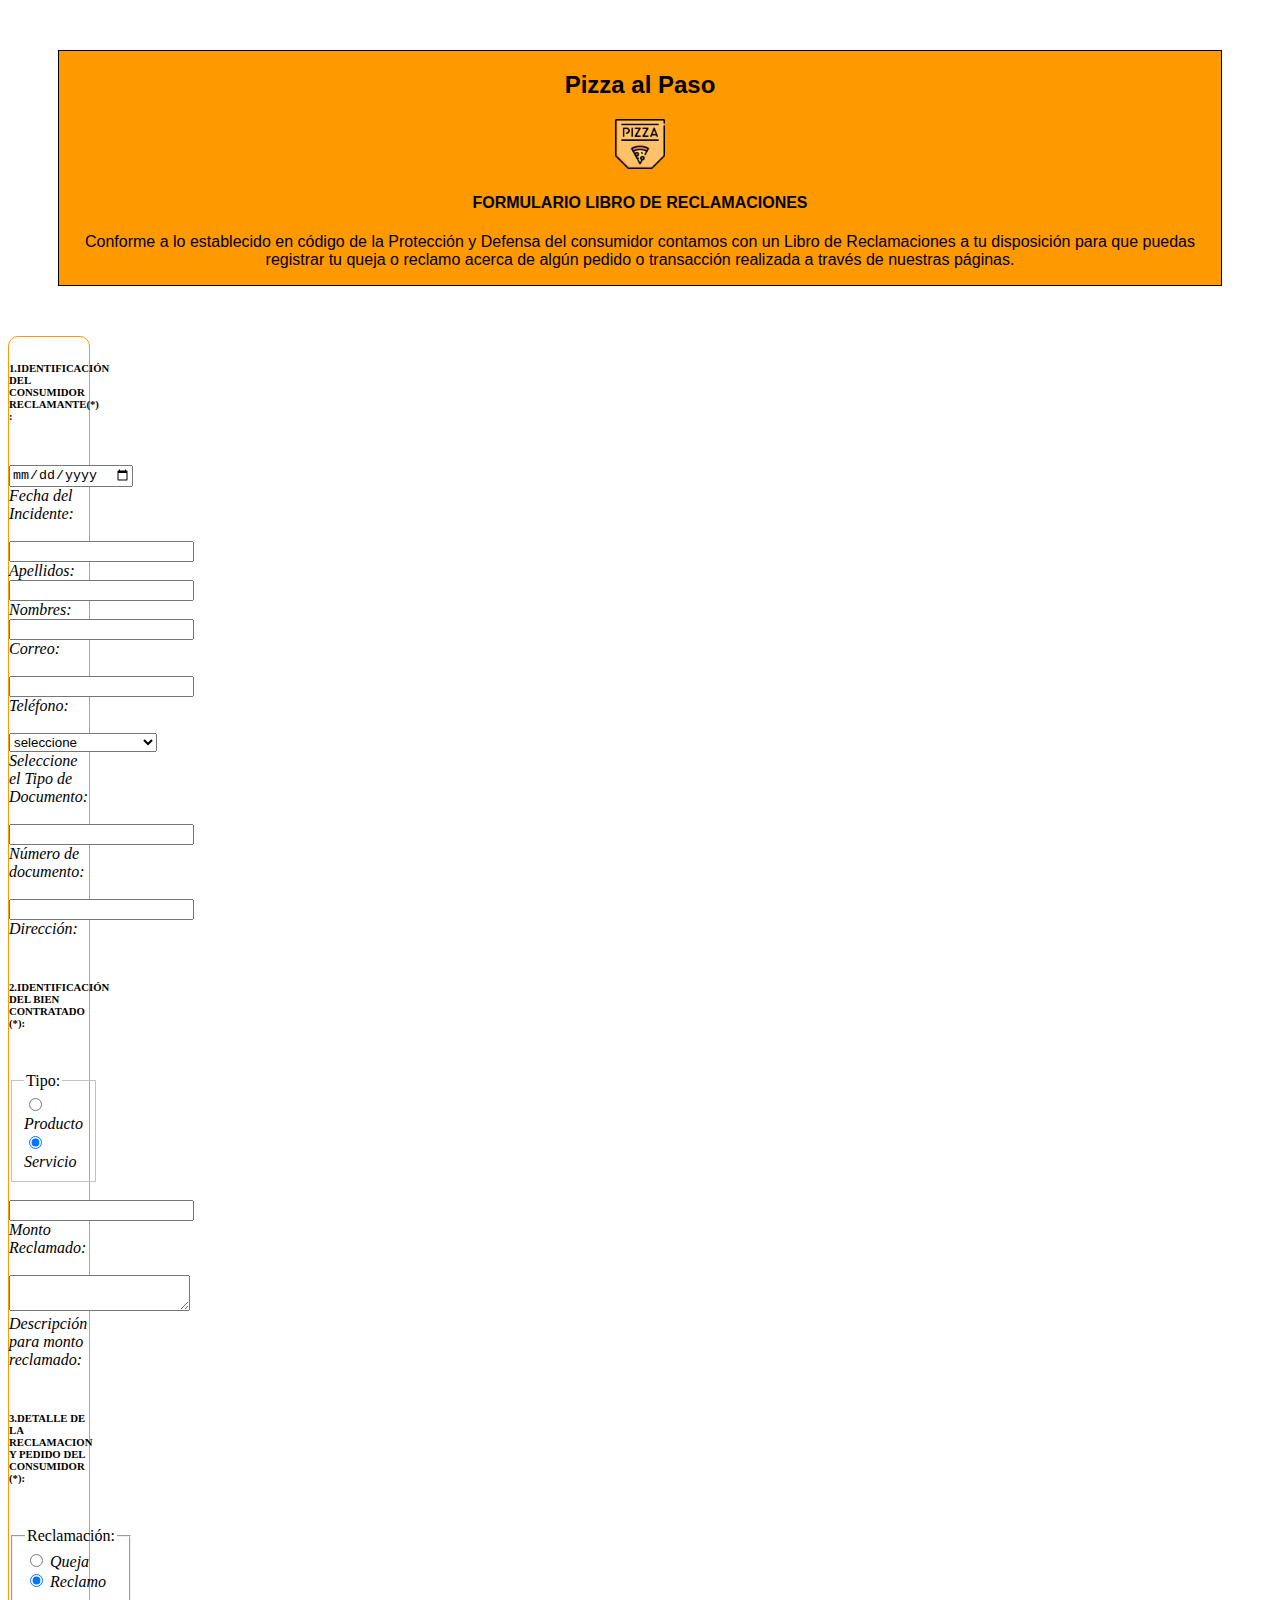
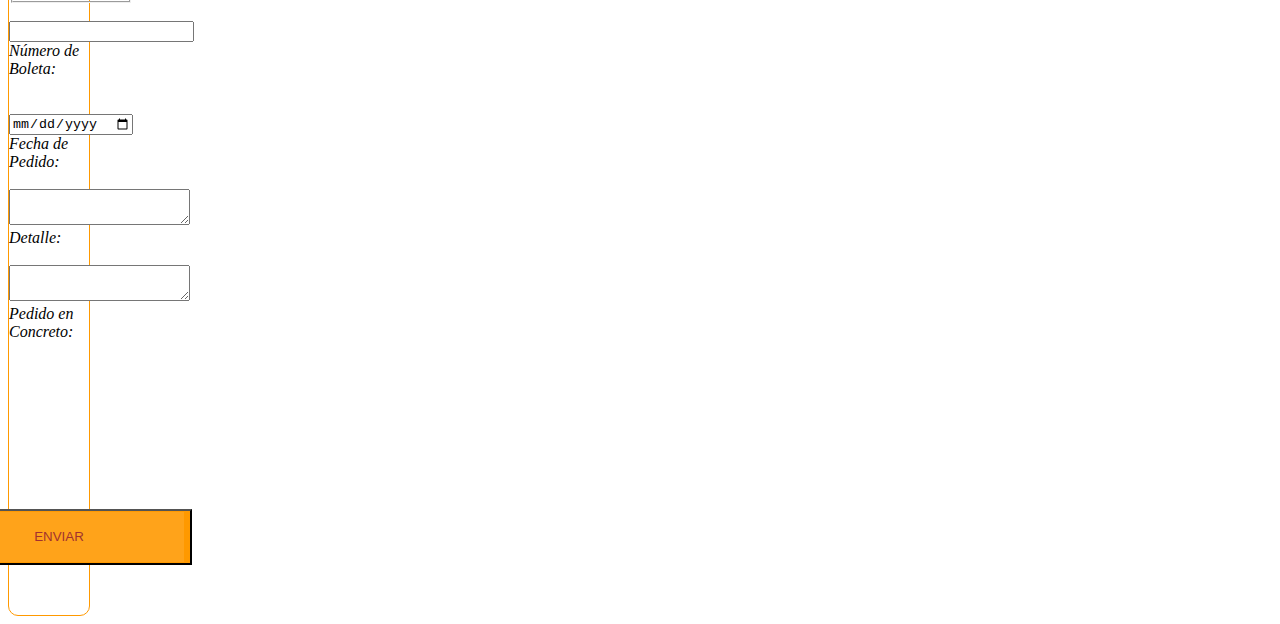
<file: Pizza-Al-Paso/librodereclamaciones.html>
<!DOCTYPE html>
<html lang="en">
<head>
    <meta charset="UTF-8">
    <meta http-equiv="X-UA-Compatible" content="IE=edge">
    <meta name="viewport" content="width=device-width, initial-scale=1.0">
    <link rel="stylesheet" href="CSS/estiloFormulario.css">
    <link href="https://cdn.jsdelivr.net/npm/bootstrap@5.1.3/dist/css/bootstrap.min.css" rel="stylesheet" integrity="sha384-1BmE4kWBq78iYhFldvKuhfTAU6auU8tT94WrHftjDbrCEXSU1oBoqyl2QvZ6jIW3" crossorigin="anonymous">
    <link rel="shortcut icon" href="images/caja-de-pizza.png" type="icon">

    <title>Libro de Reclamaciones </title>
</head>
<body>
    <div class="cabecera">
        <div class="center-div">
            <div>
                <h2> Pizza al Paso</h2>
                <div class="caja-pizza">
                    <img src="images/caja-de-pizza copy.png" class="imagen-pizza"></div>
            </div>
            <div>
                <h4>FORMULARIO LIBRO DE RECLAMACIONES</h4>    
            </div>
            <div class="texto1">
                <p>Conforme a lo establecido en código de la Protección y Defensa del consumidor contamos con un Libro de Reclamaciones a tu disposición para que puedas registrar tu queja o reclamo acerca de algún pedido o transacción realizada a través de nuestras páginas.</p>   
            </div>
        </div>      
    </div>

    <div class="container" style="border-radius:10px; border:1px solid #ff9900;" >
        <form action="">
            <h6 class="form-title">1.IDENTIFICACIÓN DEL CONSUMIDOR RECLAMANTE(*) :</h6>
            <br>
            <div class="main-user-info user-input-box">
                <div class="form-floating user-input-box">
                    <input type="date" class="form-control" id="floatingTextarea2" name="fechaIncidente"></input>
                    <label><i>Fecha del Incidente:</i></label>
                </div>
                <br>
                <div class="form-floating mb-3 user-input-box">
                    <input type="text" class="form-control" id="floatingInput" name="Apellidos">
                    <label><i>Apellidos:</i></label>
                </div>
                <div class="form-floating mb-3 user-input-box">
                    <input type="text" class="form-control" id="floatingInput" name="Nombres">
                    <label><i>Nombres:</i></label>
                </div>
                <div class="form-floating user-input-box">
                    <input type="email" class="form-control" id="floatingInputGrid" name="EnmailAddres">
                    <label><i>Correo:</i></label>
                </div>
                <br>
                <div class="form-floating user-input-box">
                    <input type="tel" class="form-control" id="floatingInputGrid" name="telefonoCelular">
                    <label><i>Teléfono:</i></label>
                </div>
                <br>
                <div class="form-floating user-input-box">
                    <select class="form-select" id="floatingSelectGrid">
                      <option value="">seleccione</option>
                      <option value="dni">DNI</option>
                      <option value="dniElectronico">DNI electrónico</option>
                      <option value="Carnet">Carnet de Extranjeria</option>
                    </select>
                    <label ><i>Seleccione el Tipo de Documento:</i></label>
                </div>
                <br>
                <div class="form-floating user-input-box">
                    <input type="tel" class="form-control" id="floatingInputGrid" name="NumeroDocumento">
                    <label><i>Número de documento:</i></label>
                </div>
                <br>
                <div class="form-floating user-input-box">
                    <input type="text" class="form-control" id="floatingInputGrid" name="Direccion">
                    <label><i>Dirección:</i></label>
                </div>
            </div>
            <br>
            <div class="main-user-info user-input-box">
             <h6 class="form-title">2.IDENTIFICACIÓN DEL BIEN CONTRATADO (*):</h6>
             <br>
             
             <fieldset style="border:1px solid rgb(198, 192, 192)">
                <legend>Tipo:</legend>
                <div class="form-check user-input-box">
                    <input class="form-check-input" type="radio" name="radioButtonTipo" id="flexRadioDefault1">
                    <label class="form-check-label" >
                      <i>Producto</i>
                    </label>
                  </div>
    
                  <div class="form-check user-input-box">
                    <input class="form-check-input" type="radio" name="radioButtonTipo" id="flexRadioDefault2" checked>
                    <label class="form-check-label" >
                     <i>Servicio</i>
                    </label>
                  </div>
             </fieldset>
              <br>
              <div class="form-floating user-input-box">
                <input type="number" class="form-control" id="floatingInputGrid" name="MontoReclamado">
                <label><i>Monto Reclamado:</i></label>
              </div>
              <br>
              <div class="form-floating user-input-box">
                <textarea class="form-control" id="floatingTextarea" name="ComentarioMonto"></textarea>
                <label ><i>Descripción para monto reclamado:</i></label>
              </div>
            </div>
            <br>
            <div class="main-user-info user-input-box">
                <h6 class="form-title">3.DETALLE DE LA RECLAMACION Y PEDIDO DEL CONSUMIDOR (*):</h6>
                <br>
                <fieldset>
                    <legend>Reclamación:</legend>
                    <div class="form-check user-input-box" >
                        <input class="form-check-input" type="radio" name="radioButtonReclamo" id="flexRadioDefault1">
                        <label class="form-check-label" >
                          <i>Queja</i>
                        </label>
                      </div>
        
                      <div class="form-check user-input-box">
                        <input class="form-check-input" type="radio" name="radioButtonReclamo" id="flexRadioDefault2" checked>
                        <label class="form-check-label" >
                         <i> Reclamo</i>
                        </label>
                      </div>
                 </fieldset>
                 <br>
                 <div class="form-floating user-input-box">
                    <input type="number" class="form-control" id="floatingInputGrid" name="numeroDeBoleta">
                    <label><i>Número de Boleta:</i></label>
                  </div>
                  <br>
            </div>   
            <br>

            <div class="form-floating user-input-box">
                <input type="date" class="form-control" id="floatingTextarea2" name="fechaPedido"></input>
                <label><i>Fecha de Pedido:</i></label>
            </div>
            <br>
            <div class="form-floating">
                <textarea class="form-control" id="floatingTextarea" name="ComentarioDetalleReclamo"></textarea>
                <label><i>Detalle:</i></label>
            </div>
            <br>
            <div class="form-floating">
                <textarea class="form-control" id="floatingTextarea" name="ComentarioPedidoConcreto"></textarea>
                <label><i>Pedido en Concreto:</i></label>
            </div>
            <div class="envio-botton">
                <div class="g-recaptcha" data-sitekey="6LcPn4IiAAAAADr9Kd5WocDAmo3eMkxzA1Lobxwl" data-callback="recaptcha_callback"></div>
            </div>
            <br>
            <div class="envio-botton user-input-box">
                <div class="item">
                    <button type="submit" id="register-btn" class="box-3" onclick="recaptchaFuntion()">
                        <div class="btn btn-three" id="buttonEnviarCorreo">
                          <span>ENVIAR</span>
                        </div>
                    </button>
                </div>
            </div>
        </form>
    </div>
    <script>
        /*
        function recaptcha_callback(){
            var registerBtn=document.querySelector("#register-btn");
            registerBtn.removeAttribute("disabled");
            registerBtn.style.cursor="pointer";
            alert("Marque el reCaptcha");
        }
      */

                function recaptchaFuntion() {
                    var response = grecaptcha.getResponse();

                    if (response.length == 0) {
                        alert("Captcha no verificado")
                    }
                }
            </script>

    </script>

    <script src="https://www.google.com/recaptcha/api.js"></script>
    <script src="https://cdn.jsdelivr.net/npm/bootstrap@5.1.3/dist/js/bootstrap.bundle.min.js" integrity="sha384-ka7Sk0Gln4gmtz2MlQnikT1wXgYsOg+OMhuP+IlRH9sENBO0LRn5q+8nbTov4+1p" crossorigin="anonymous"></script>
</body>
</html>
</file>
<file: Pizza-Al-Paso/CSS/estiloFormulario.css>
@import 'https://fonts.googleapis.com/css?family=Open+Sans+Condensed:300';
.cabecera {
    background-color: #ff9900;
    font-family: Arial, Helvetica, sans-serif;
    border-style: solid;
    border-width:1px;
    margin:50px 50px 50px 50px;
    border-radius: 1px solid black;
}
.imagen-pizza{
    width: 50px;
    height:50x;
    
}
.container{
	width: 80px;
	height: auto;
}
.envio-botton{
    margin: 50px;
}

.center-div{
    text-align: center;
}
.register-btn{
	cursor:not-allowed;
}
.envio-botton{

    position: relative;
    display: flex;
    justify-content: center;
    align-items:center;

   
}
.box-3 { background-color: #ff9900; }
.btn {
	line-height: 50px;
	height: 50px;
	text-align: center;
	width: 250px;
	cursor: pointer;
    border-radius: 1px solid black;
}
.btn-three {
	color: rgb(152, 25, 25);
	transition: all 0.5s;
	position: relative;
    border-radius: 12px;
    display: flex;
    justify-content: center;
    align-items:center;
}
.btn-three::before {
	content: '';
	position: absolute;
	top: 0;
	left: 0;
	width: 100%;
	height: 100%;
	z-index: 1;
	background-color: rgba(255,255,255,0.1);
	transition: all 0.3s;
}
.btn-three:hover::before {
	opacity: 0 ;
	transform: scale(0.5,0.5);
}
.btn-three::after {
	content: '';
	position: absolute;
	top: 0;
	left: 0;
	width: 100%;
	height: 100%;
	z-index: 1;
	opacity: 0;
	transition: all 0.3s;
	border: 1px solid rgba(255,255,255,0.5);
	transform: scale(1.2,1.2);
}
.btn-three:hover::after {
	opacity: 1;
	transform: scale(1,1);
}
</file>
